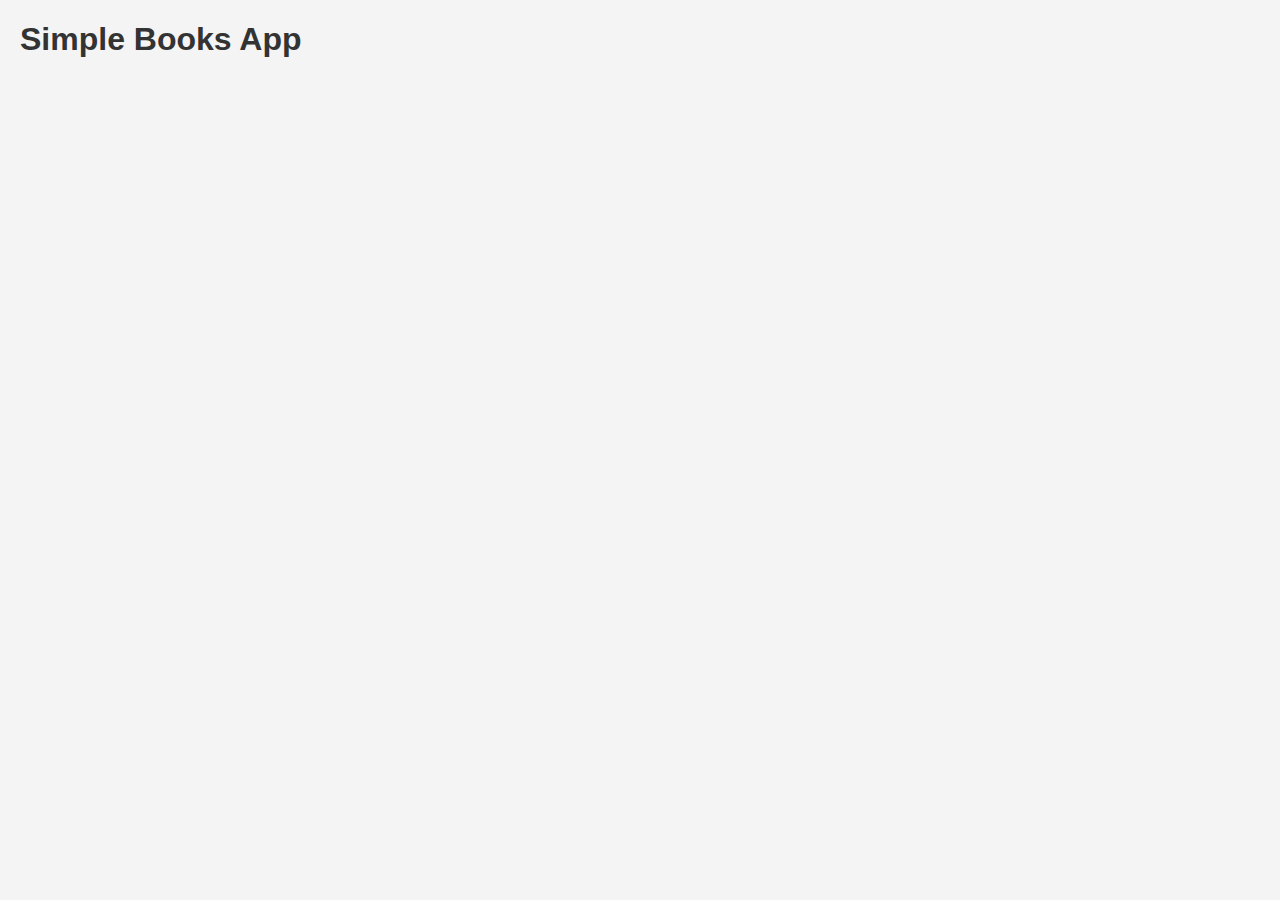
<file: Javascript Round1/inndex.html>
<!DOCTYPE html>
<html lang="en">
<head>
    <meta charset="UTF-8">
    <meta name="viewport" content="width=device-width, initial-scale=1.0">
    <title>Simple Books App</title>
    <link rel="stylesheet" href="styles.css">
    
</head>
<body>

    <h1>Simple Books App</h1>

    <ul id="bookList"> </ul>

    <script src="script.js"></script>
</body>
</html>
</file>
<file: Javascript Round1/styles.css>
body {
    font-family: 'Arial', sans-serif;
    margin: 20px;
    background-color: #f4f4f4;
}

h1 {
    color: #333;
}

ul {
    list-style-type: none;
    padding: 0;
}

li {
    background-color: #fff;
    padding: 10px;
    margin-bottom: 10px;
    border-radius: 5px;
    box-shadow: 0 2px 4px rgba(0, 0, 0, 0.1);
}

strong {
    color: #007bff;
}
</file>
